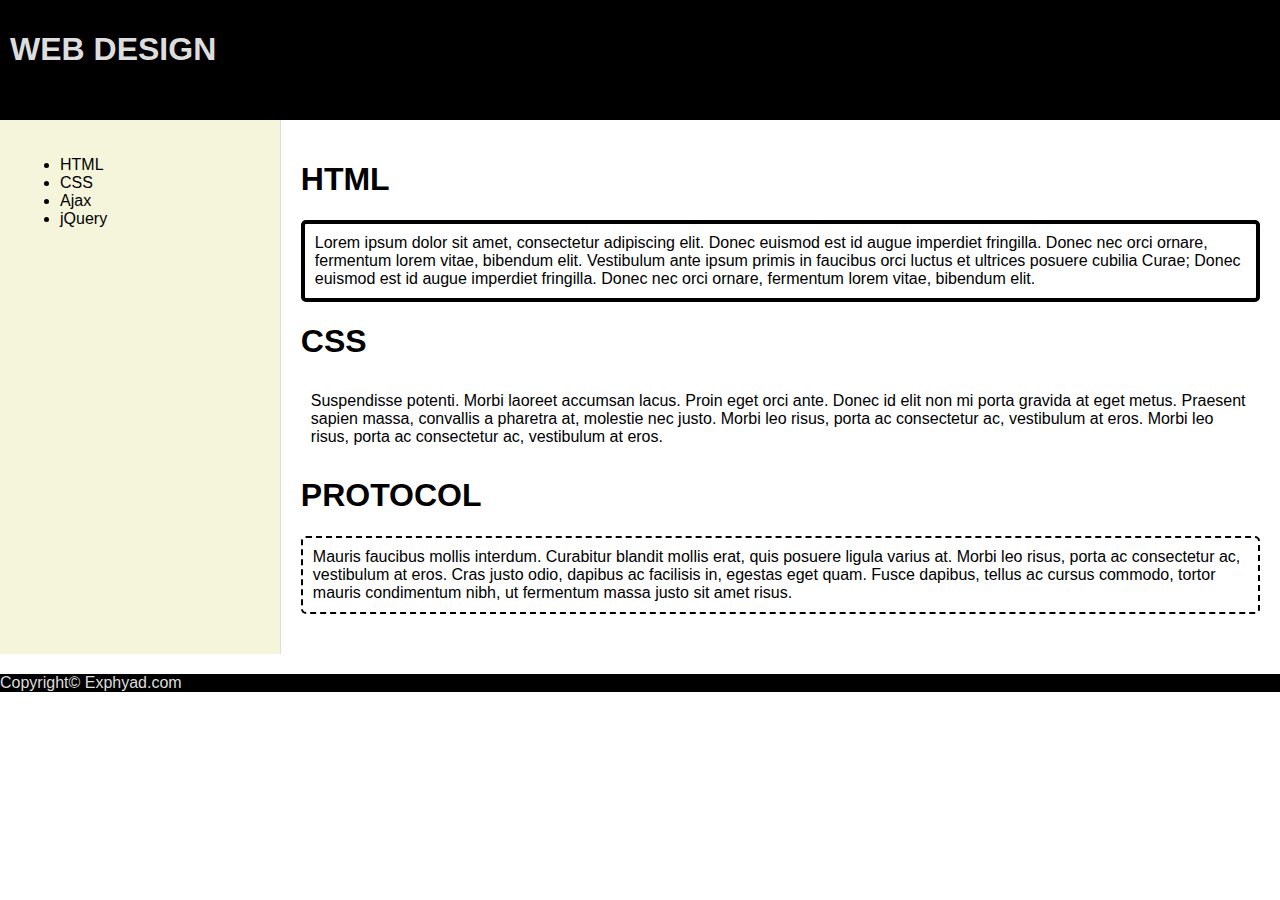
<file: index.html>
<!DOCTYPE html>
<html lang="en">
<head>
    <meta charset="UTF-8">
    <meta name="viewport" content="width=device-width, initial-scale=1.0">
    <title>Web Design</title>
    <link rel="stylesheet" href="style.css">
</head>
<body>
    <nav>
        <div class="header">
            
            <h1>WEB DESIGN</h1>
        </div>
    </nav>

    
    <div class="container">

        <div >
            
        </div>
        <div class="content-1">
            
            <ul>
                <li>HTML</li>
                <li>CSS</li>
                <li>Ajax</li>
                <li>jQuery</li>
            </ul>
        </div>
        <div class="content-2">
            <h1>HTML</h1>
            <p class="paragraph paragraph-1">Lorem ipsum dolor sit amet, consectetur adipiscing elit. Donec euismod est id augue imperdiet fringilla. Donec nec orci ornare, fermentum lorem vitae, bibendum elit. Vestibulum ante ipsum primis in faucibus orci luctus et ultrices posuere cubilia Curae; Donec euismod est id augue imperdiet fringilla. Donec nec orci ornare, fermentum lorem vitae, bibendum elit.</p>
            <h1>CSS</h1>
            <p class="paragraph paragraph-2">Suspendisse potenti. Morbi laoreet accumsan lacus. Proin eget orci ante. Donec id elit non mi porta gravida at eget metus. Praesent sapien massa, convallis a pharetra at, molestie nec justo. Morbi leo risus, porta ac consectetur ac, vestibulum at eros. Morbi leo risus, porta ac consectetur ac, vestibulum at eros.</p>
            <h1>PROTOCOL</h1>
            <p class="paragraph paragraph-3">Mauris faucibus mollis interdum. Curabitur blandit mollis erat, quis posuere ligula varius at. Morbi leo risus, porta ac consectetur ac, vestibulum at eros. Cras justo odio, dapibus ac facilisis in, egestas eget quam. Fusce dapibus, tellus ac cursus commodo, tortor mauris condimentum nibh, ut fermentum massa justo sit amet risus.</p>
        </div>
        
    </div>

    <div class="footer">
        <p>Copyright&copy; Exphyad.com</p>
        
    </div>
</body>
</html>
</file>
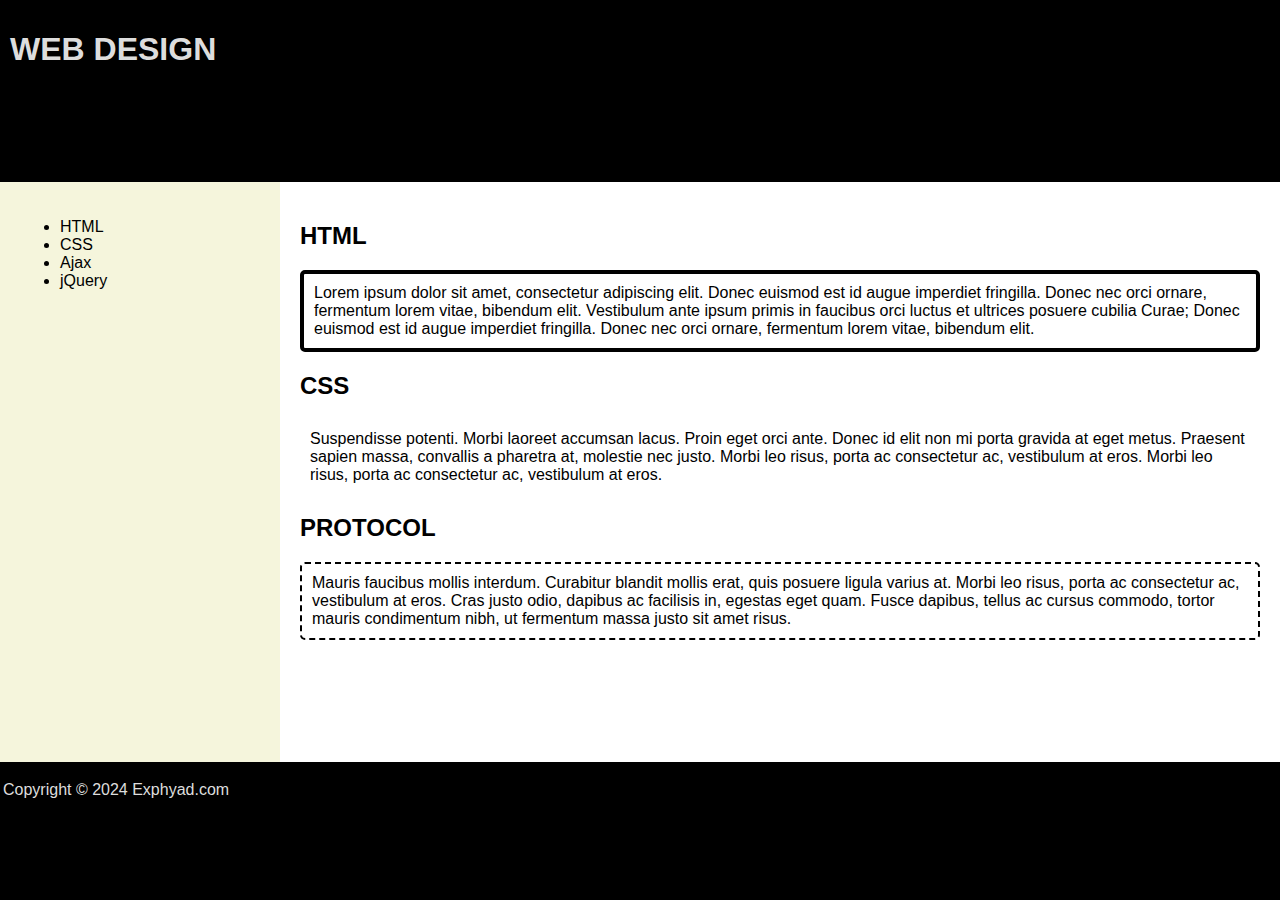
<file: new/index.html>
<!DOCTYPE html>
<html lang="en">
<head>
    <meta charset="UTF-8">
    <meta name="viewport" content="width=device-width, initial-scale=1.0">
    <title>Web Design</title>
    <link rel="stylesheet" href="style.css">
</head>
<body>
    <header class="header">
        <h1>WEB DESIGN</h1>
    </header>

    <main class="main">
        <nav class="nav">
            <ul>
                <li>HTML</li>
                <li>CSS</li>
                <li>Ajax</li>
                <li>jQuery</li>
            </ul>
        </nav>
        <article class="content">
            <section class="section">
                <h2>HTML</h2>
                <p class="paragraph paragraph-1">Lorem ipsum dolor sit amet, consectetur adipiscing elit. Donec euismod est id augue imperdiet fringilla. Donec nec orci ornare, fermentum lorem vitae, bibendum elit. Vestibulum ante ipsum primis in faucibus orci luctus et ultrices posuere cubilia Curae; Donec euismod est id augue imperdiet fringilla. Donec nec orci ornare, fermentum lorem vitae, bibendum elit.</p>
            </section>
            <section class="section">
                <h2>CSS</h2>
                <p class="paragraph paragraph-2">Suspendisse potenti. Morbi laoreet accumsan lacus. Proin eget orci ante. Donec id elit non mi porta gravida at eget metus. Praesent sapien massa, convallis a pharetra at, molestie nec justo. Morbi leo risus, porta ac consectetur ac, vestibulum at eros. Morbi leo risus, porta ac consectetur ac, vestibulum at eros.</p>
            </section>
            <section class="section">
                <h2>PROTOCOL</h2>
                <p class="paragraph paragraph-3">Mauris faucibus mollis interdum. Curabitur blandit mollis erat, quis posuere ligula varius at. Morbi leo risus, porta ac consectetur ac, vestibulum at eros. Cras justo odio, dapibus ac facilisis in, egestas eget quam. Fusce dapibus, tellus ac cursus commodo, tortor mauris condimentum nibh, ut fermentum massa justo sit amet risus.</p>
            </section>
        </article>
    </main>

    <footer class="footer">
        <p>Copyright &copy; 2024 Exphyad.com</p>
    </footer>
</body>
</html>
</file>
<file: style.css>
body {
    font-family: sans-serif;
    margin: 0;
    padding: 0;
}

nav {
    color: #ddd; /* Adjust background color as needed */
    background-color: black;
    padding: 10px;
    display: flex;
    justify-content: flex-start; /* Align content to the left */
}
.container {
    display: flex;
    width: 100%;
}

.content-1 {
    width: 20%;
    padding: 20px;
    border-right: 1px solid #ddd;
    background-color: beige;
}

.content-2 {
    width: 80%;
    padding: 20px;
}

.paragraph {
    margin-bottom: 20px;
}

.paragraph-1 {
    border: 4px solid black;
    border-radius: 5px;
    padding: 10px;
}

.paragraph-2 {
    padding: 10px;
}

.paragraph-3 {
    border: 2px dashed black;
    border-radius: 5px;
    padding: 10px;
}

.header {
    display: flex;
    align-items: center;
    margin-bottom: 20px;
}

.footer {
    text-align: left;
    margin-top: 20px;
    background-color: black;
    color: #ddd;
}
</file>
<file: new/style.css>
body {
    font-family: sans-serif;
    margin: 0;
    padding: 0;
    display: flex;
    flex-direction: column;
    min-height: 100vh; /* Ensure full viewport height */
}

header, main, footer {
    flex: 1; /* Occupy available space */
}

header {
    display: flex;
    justify-content: left;
    align-items: left;
    padding: 10px;
    background-color: black;
    color: #ddd;
}

main {
    display: flex;
}

nav {
    width: 20%;
    background-color: beige;
    padding: 20px;
}

article {
    width: 80%;
    padding: 20px;
}

.container {
    display: flex; /* No longer needed for main layout */
}

.paragraph {
    margin-bottom: 20px;
}

.paragraph-1 {
    border: 4px solid black;
    border-radius: 5px;
    padding: 10px;
}

.paragraph-2 {
    padding: 10px;
}

.paragraph-3 {
    border: 2px dashed black;
    border-radius: 5px;
    padding: 10px;
}

footer {
    text-align: left;
    
    background-color: black;
    color: #ddd;
    padding: 3px;
}
</file>
